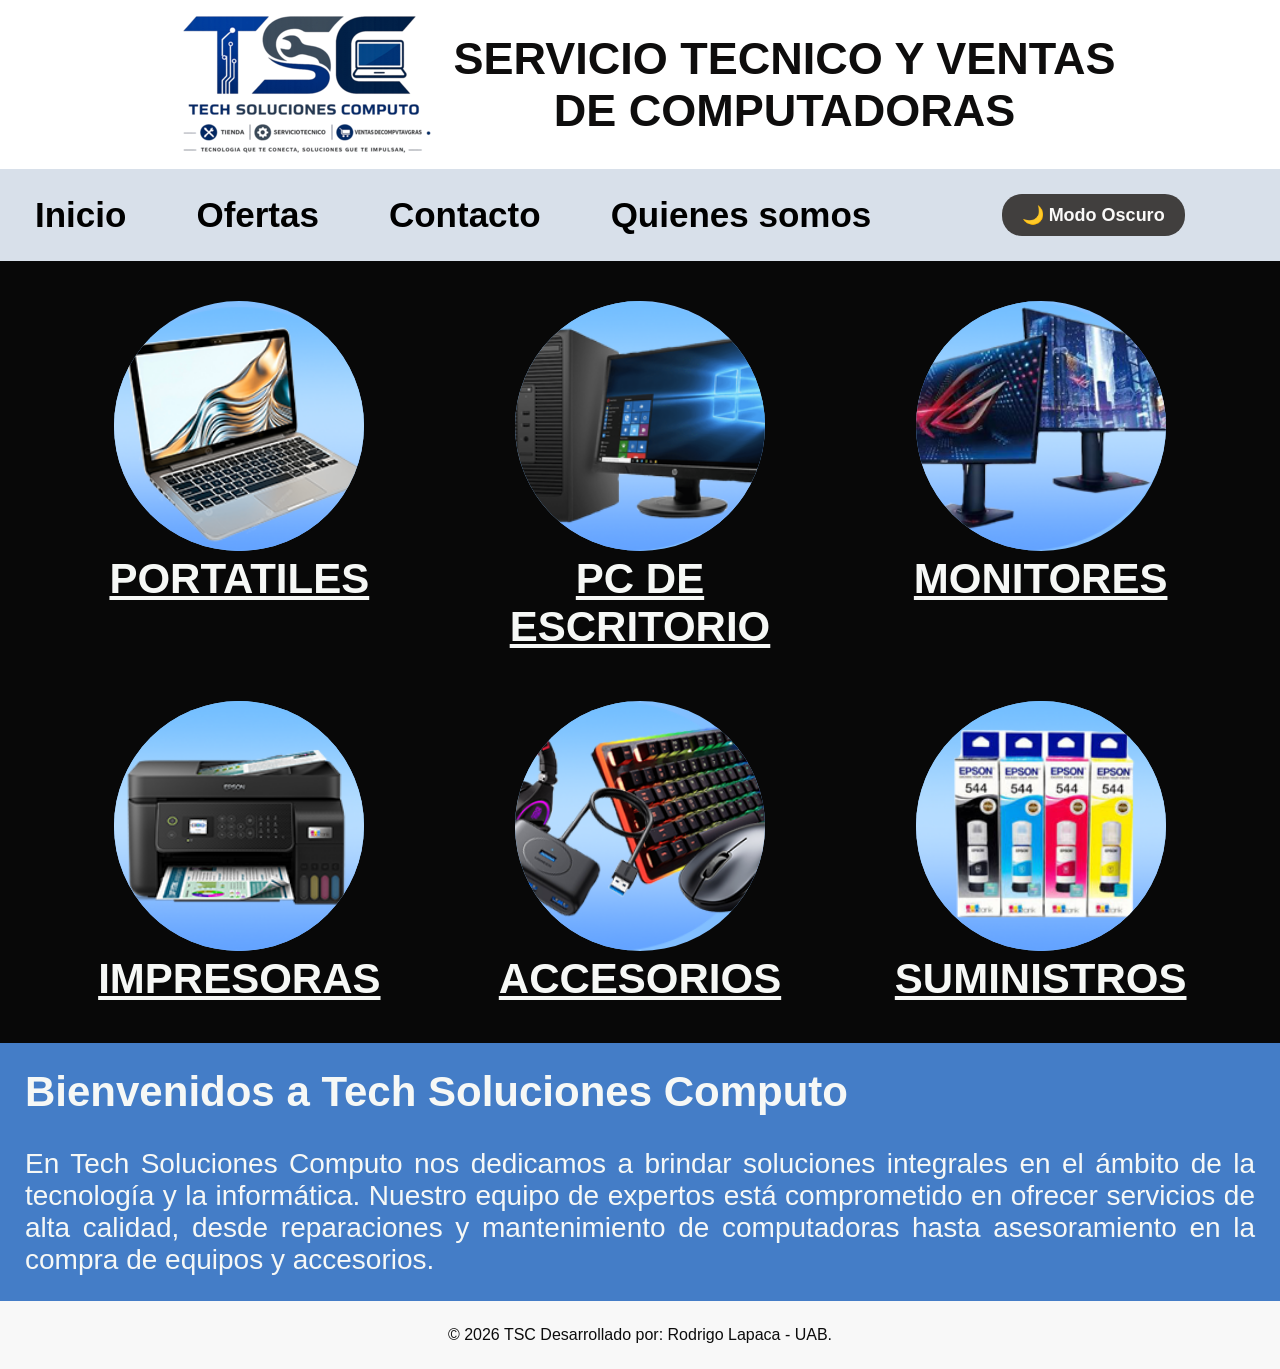
<file: index.html>
<!DOCTYPE html>
<html lang="es">
<head>
    <meta name="viewport" content="width=device-width, initial-scale=1">
    <meta charset="UTF-8">
    <title>Tech Soluciones Computo</title>
    <link rel="stylesheet" href="css/estilos.css">
</head>
<body>
    <header>
        <div class="logo">
            <img src="imagenes/logo.png" alt="">
       </div>
        <div class="titulo">
            <h1>
                SERVICIO TECNICO Y VENTAS <br>
                DE COMPUTADORAS
            </h1>
        </div>
    </header>

    <nav>
            <a href="index.html">Inicio</a>
            <a href="ofertas.html">Ofertas</a>
            <a href="contacto.html">Contacto</a>
            <a href="quienes-somo.html">Quienes somos</a>
            <button id="modoOscuro" class="botonModo">🌙 Modo Oscuro</button>
    </nav>
    <main>
        <section class="categorias">
            <div class="card">
                <img src="imagenes/laptop.png">
                <h2><a href="productos/portatiles.html">PORTATILES</a></h2>
            </div>
            <div class="card">
                <img src="imagenes/pc.png" width="220"><br>
                <h2><a href="productos/cpu.html">PC DE ESCRITORIO</a></h2>
            </div>
            <div class="card">
                <img src="imagenes/monitor.png" width="300"><br>
                <h2><a href="productos/monitores.html">MONITORES</a></h2>
            </div>
            <div class="card">
                <img src="imagenes/impresora.png" width="220"><br>
                <h2><a href="productos/impresoras.html">IMPRESORAS</a></h2>
            </div>
            <div class="card">
                <img src="imagenes/accesorios.png" width="350"><br>
                <h2><a href="productos/accesorios.html">ACCESORIOS</a></h2>
            </div>
            <div class="card">
                <img src="imagenes/suministros.png" width="220"><br>
                <h2><a href="productos/suministros.html">SUMINISTROS</a></h2>
            </div>   
        </section>
        <section class="bienvenida">
            <h2>Bienvenidos a Tech Soluciones Computo</h2><br>
            <p>En Tech Soluciones Computo nos dedicamos a brindar soluciones integrales en el ámbito de la tecnología y la informática. Nuestro equipo de expertos está comprometido en ofrecer servicios de alta calidad, desde reparaciones y mantenimiento de computadoras hasta asesoramiento en la compra de equipos y accesorios.</p>
        </section>
    </main>
    <footer>
    <p>© 2026 TSC Desarrollado por: Rodrigo Lapaca - UAB.</p>
    </footer>
    <script src="script/script.js"></script>
</body>
</html>
</file>
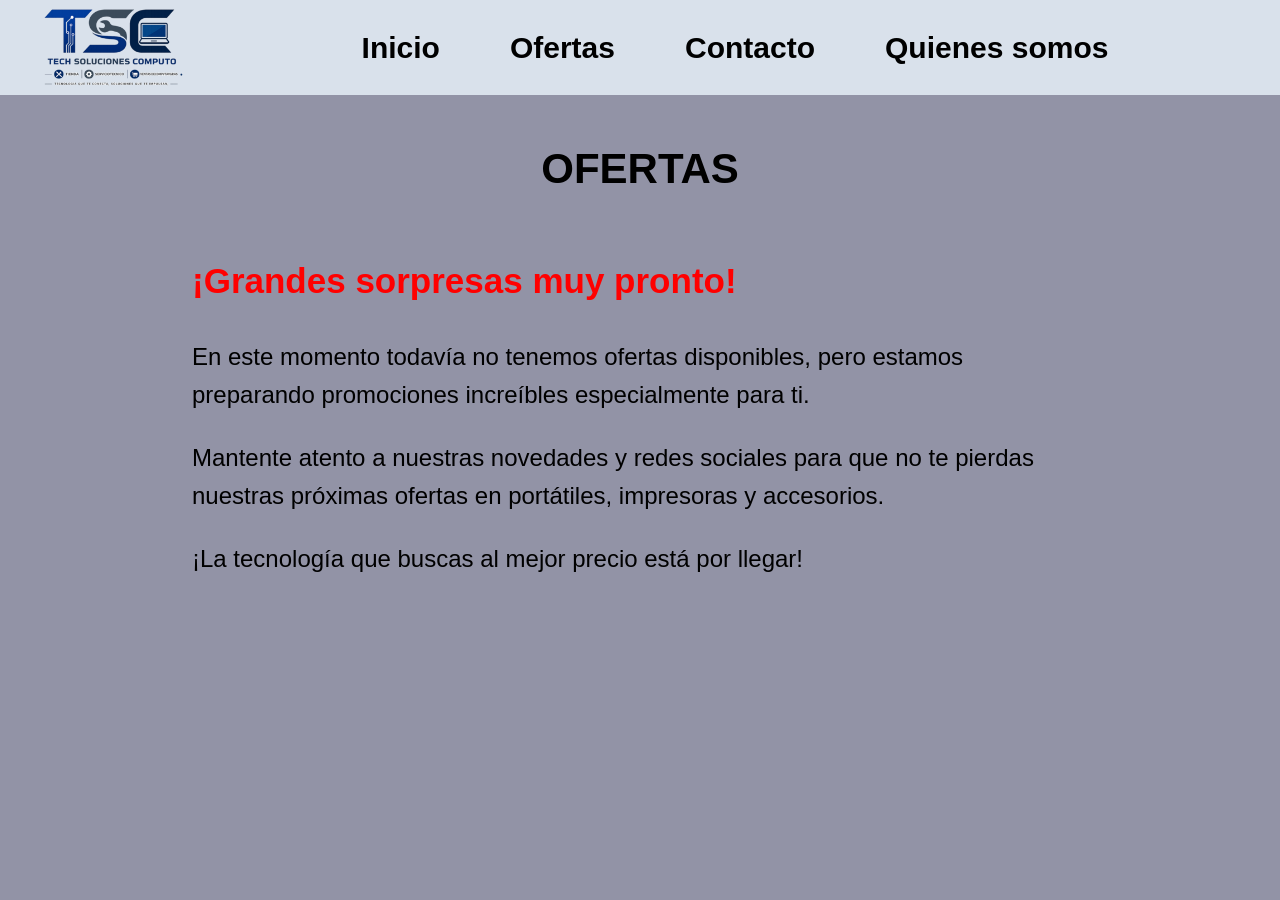
<file: ofertas.html>
<!DOCTYPE html>
<html lang="es">

<head>

<meta charset="UTF-8">

<title>Ofertas</title>

<link rel="stylesheet" href="css/ofertas.css">

</head>



<body>



<header>


<img src="imagenes/logo.png" class="logo">



<nav>


<a href="index.html">Inicio</a>


<a href="ofertas.html">Ofertas</a>


<a href="contacto.html">Contacto</a>


<a href="quienes-somos.html">
Quienes somos
</a>



</nav>



</header>




<h1 class="titulo">

OFERTAS

</h1>




<section class="mensaje-ofertas">



<h2>

¡Grandes sorpresas muy pronto!

</h2>



<p>

En este momento todavía no tenemos ofertas disponibles,

pero estamos preparando promociones increíbles especialmente para ti.

</p>



<p>

Mantente atento a nuestras novedades y redes sociales

para que no te pierdas nuestras próximas ofertas en portátiles,

impresoras y accesorios.

</p>



<p>

¡La tecnología que buscas al mejor precio está por llegar!

</p>



</section>




</body>

</html>
</file>
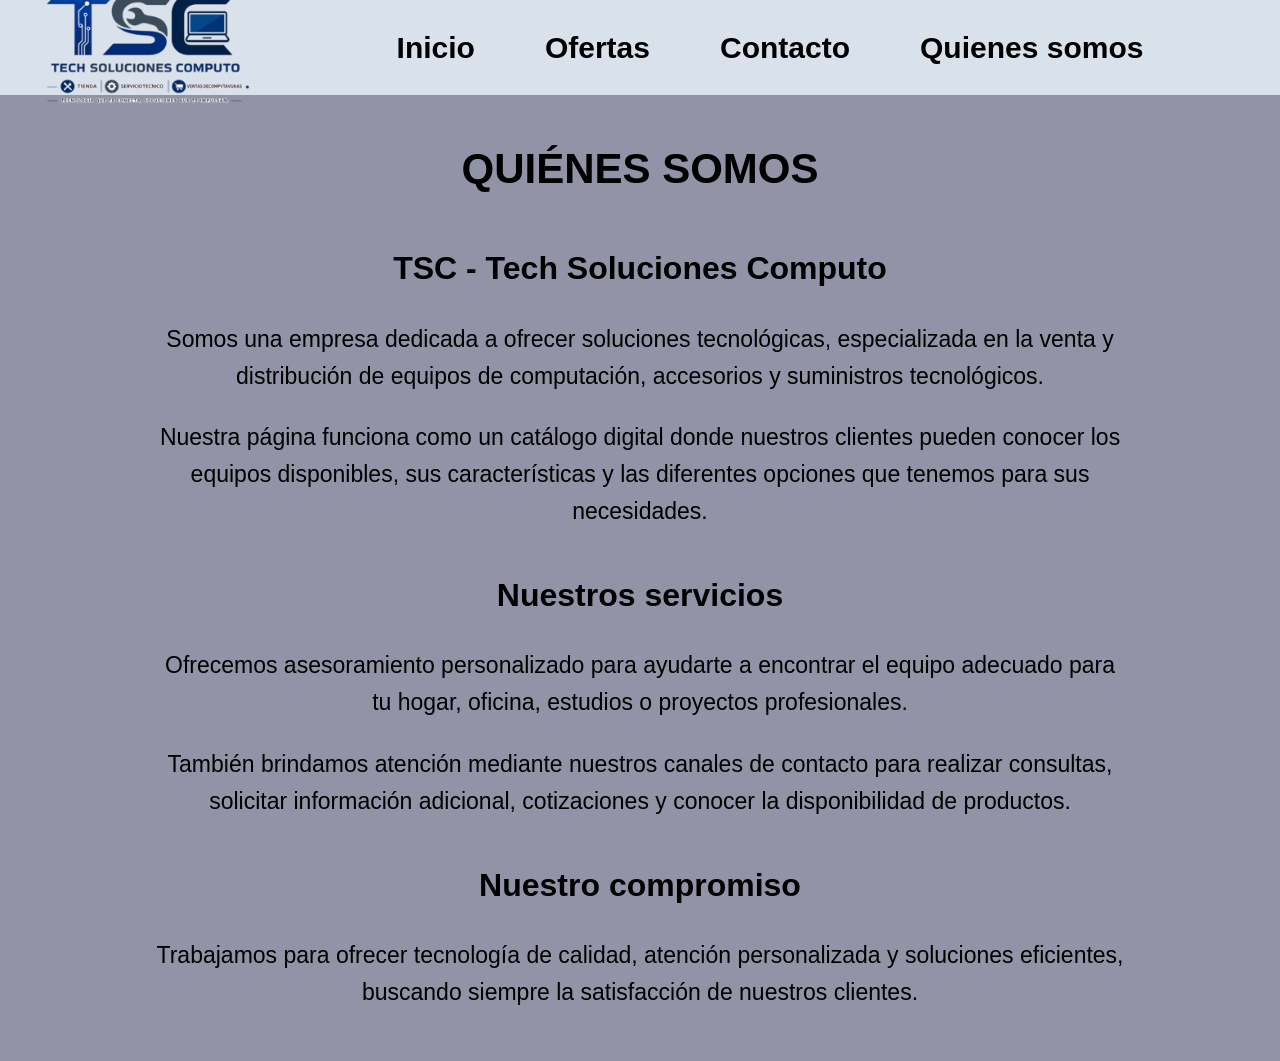
<file: quienes-somo.html>
<!DOCTYPE html>
<html lang="es">

<head>

<meta charset="UTF-8">

<title>Quiénes somos</title>

<link rel="stylesheet" href="css/quienes-somos.css">

</head>



<body>



<header>


<img src="imagenes/logo.png" class="logo">



<nav>


<a href="index.html">Inicio</a>


<a href="ofertas.html">Ofertas</a>


<a href="contacto.html">Contacto</a>


<a href="quienes-somos.html">
Quienes somos
</a>


</nav>


</header>




<h1 class="titulo">

QUIÉNES SOMOS

</h1>





<section class="contenido">



<h2>
TSC - Tech Soluciones Computo
</h2>



<p>

Somos una empresa dedicada a ofrecer soluciones tecnológicas,
especializada en la venta y distribución de equipos de computación,
accesorios y suministros tecnológicos.

</p>



<p>

Nuestra página funciona como un catálogo digital donde nuestros
clientes pueden conocer los equipos disponibles, sus características
y las diferentes opciones que tenemos para sus necesidades.

</p>




<h2>
Nuestros servicios
</h2>



<p>

Ofrecemos asesoramiento personalizado para ayudarte a encontrar
el equipo adecuado para tu hogar, oficina, estudios o proyectos
profesionales.

</p>



<p>

También brindamos atención mediante nuestros canales de contacto
para realizar consultas, solicitar información adicional,
cotizaciones y conocer la disponibilidad de productos.

</p>




<h2>
Nuestro compromiso
</h2>



<p>

Trabajamos para ofrecer tecnología de calidad, atención
personalizada y soluciones eficientes, buscando siempre
la satisfacción de nuestros clientes.

</p>




</section>




</body>

</html>
</file>
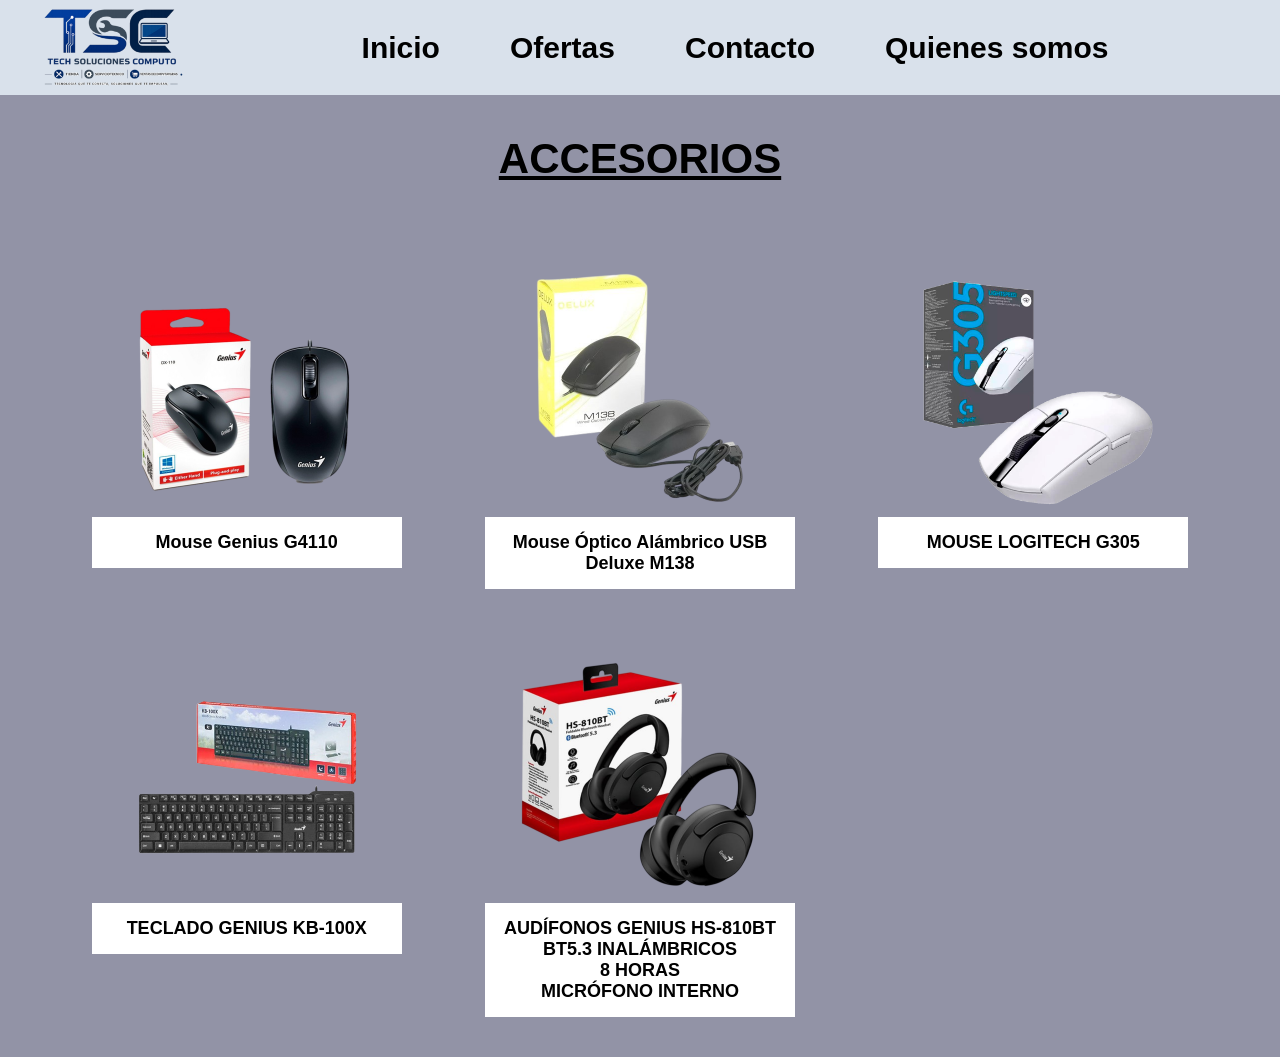
<file: productos/accesorios.html>
<!DOCTYPE html>
<html lang="es">

<head>

<meta charset="UTF-8">

<title>Accesorios</title>

<link rel="stylesheet" href="../css/productos.css">

</head>


<body>


<header>

<img src="../imagenes/logo.png" class="logo">


<nav>

<a href="../index.html">Inicio</a>

<a href="../ofertas.html">Ofertas</a>

<a href="../contacto.html">Contacto</a>

<a href="../quienes-somos.html">
Quienes somos
</a>

</nav>

</header>



<h1 class="titulo">
ACCESORIOS
</h1>



<section class="contenedor-productos">



<div class="producto">

<img src="../imagenes/productos/mousegenius.png">


<div class="nombre-producto">

Mouse Genius G4110

</div>

</div>




<div class="producto">

<img src="../imagenes/productos/mousedelux.png">


<div class="nombre-producto">

Mouse Óptico Alámbrico USB

<br>

Deluxe M138

</div>

</div>




<div class="producto">

<img src="../imagenes/productos/mouselogitech.png">


<div class="nombre-producto">

MOUSE LOGITECH G305

</div>

</div>




<div class="producto">

<img src="../imagenes/productos/tecladogenius.png">


<div class="nombre-producto">

TECLADO GENIUS KB-100X

</div>

</div>




<div class="producto">

<img src="../imagenes/productos/audifonoganius.png">


<div class="nombre-producto">

AUDÍFONOS GENIUS HS-810BT

<br>

BT5.3 INALÁMBRICOS

<br>

8 HORAS

<br>

MICRÓFONO INTERNO

</div>

</div>



</section>



</body>

</html>
</file>
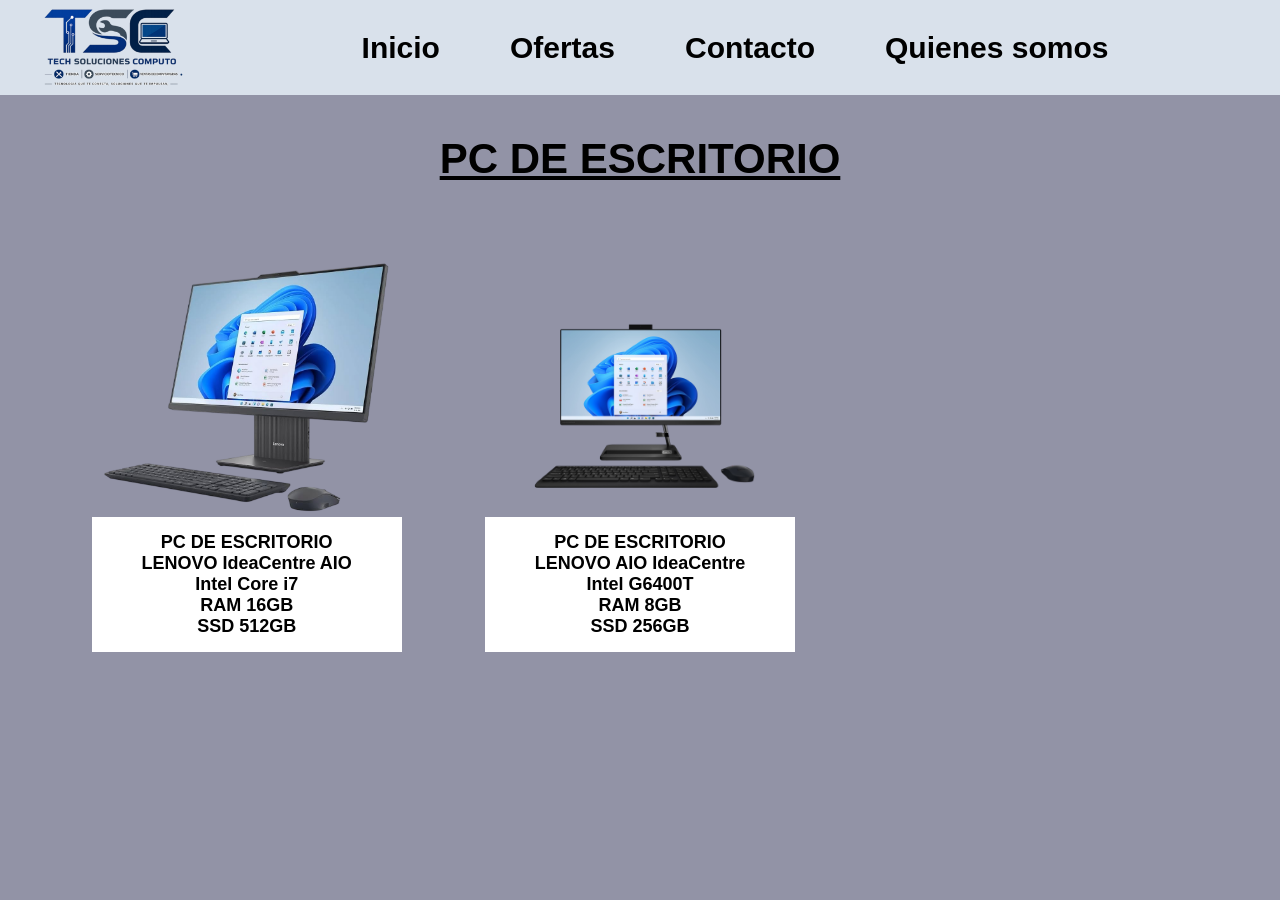
<file: productos/cpu.html>
<!DOCTYPE html>
<html lang="es">

<head>

<meta charset="UTF-8">

<title>PC de Escritorio</title>

<link rel="stylesheet" href="../css/productos.css">

</head>


<body>


<header>

<img src="../imagenes/logo.png" class="logo">


<nav>

<a href="../index.html">Inicio</a>

<a href="../ofertas.html">Ofertas</a>

<a href="../contacto.html">Contacto</a>

<a href="../quienes-somos.html">
Quienes somos
</a>

</nav>


</header>



<h1 class="titulo">
PC DE ESCRITORIO
</h1>




<section class="contenedor-productos">



<div class="producto">


<img src="../imagenes/productos/lenovoaio.png">


<div class="nombre-producto">


PC DE ESCRITORIO

<br>

LENOVO IdeaCentre AIO

<br>

Intel Core i7

<br>

RAM 16GB

<br>

SSD 512GB


</div>


</div>




<div class="producto">


<img src="../imagenes/productos/lenovoaio2.png">


<div class="nombre-producto">


PC DE ESCRITORIO

<br>

LENOVO AIO IdeaCentre

<br>

Intel G6400T

<br>

RAM 8GB

<br>

SSD 256GB


</div>


</div>



</section>


</body>

</html>
</file>
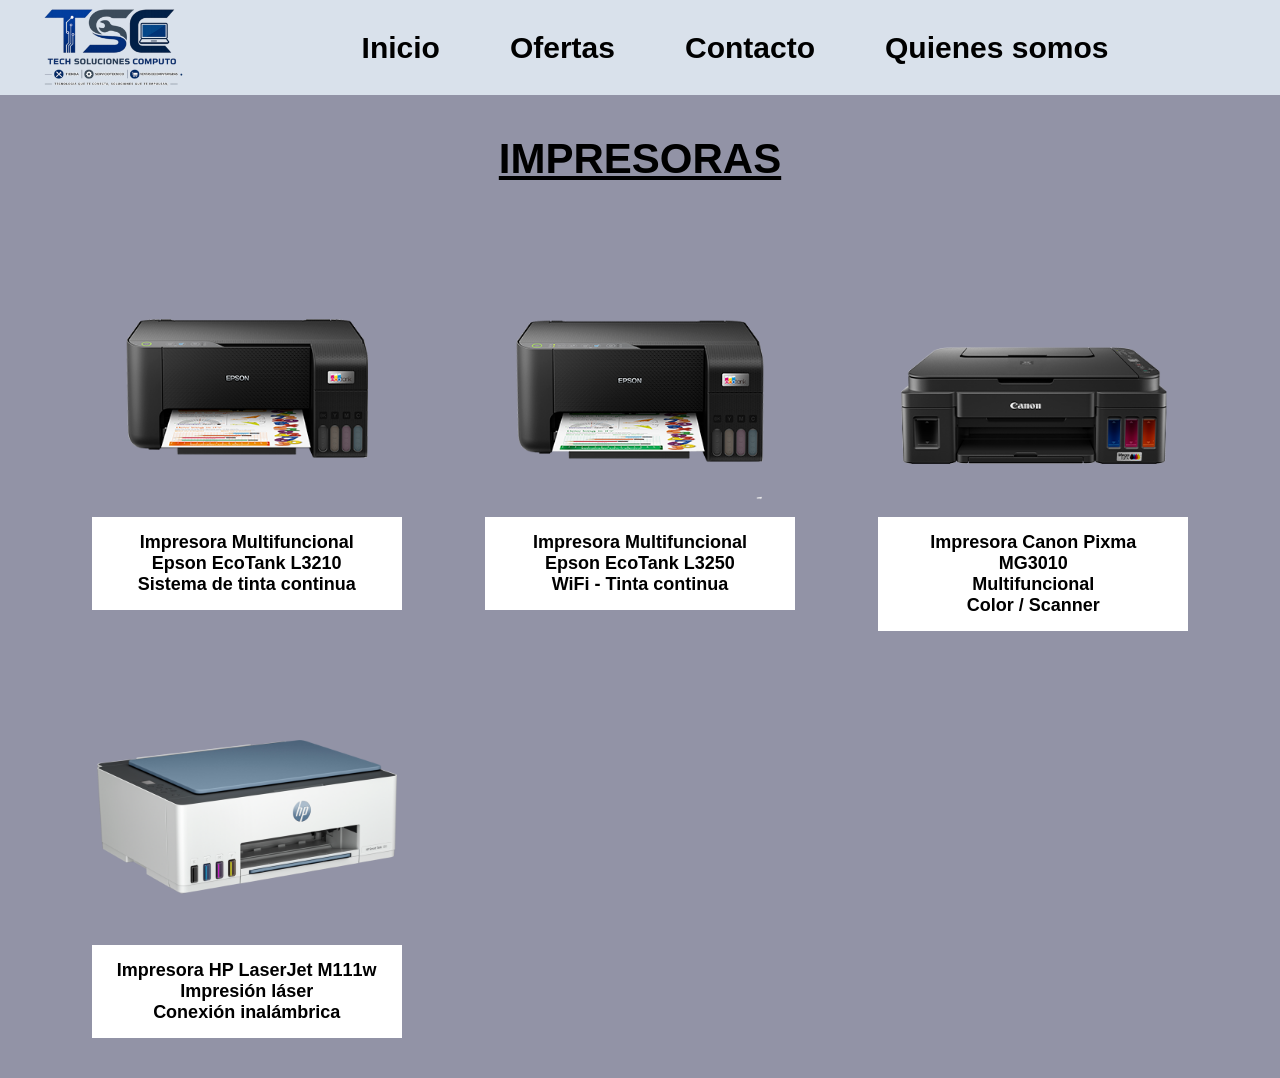
<file: productos/impresoras.html>
<!DOCTYPE html>
<html lang="es">

<head>

<meta charset="UTF-8">

<title>Impresoras</title>

<link rel="stylesheet" href="../css/productos.css">

</head>


<body>


<header>

<img src="../imagenes/logo.png" class="logo">


<nav>

<a href="../index.html">Inicio</a>

<a href="../ofertas.html">Ofertas</a>

<a href="../contacto.html">Contacto</a>

<a href="../quienes-somos.html">
Quienes somos
</a>

</nav>


</header>



<h1 class="titulo">
IMPRESORAS
</h1>




<section class="contenedor-productos">



<div class="producto">

<img src="../imagenes/productos/epsonl3210.png">


<div class="nombre-producto">

Impresora Multifuncional

<br>

Epson EcoTank L3210

<br>

Sistema de tinta continua

</div>


</div>





<div class="producto">

<img src="../imagenes/productos/epsonl3250.png">


<div class="nombre-producto">

Impresora Multifuncional

<br>

Epson EcoTank L3250

<br>

WiFi - Tinta continua

</div>


</div>





<div class="producto">

<img src="../imagenes/productos/canong3010.png">


<div class="nombre-producto">

Impresora Canon Pixma MG3010

<br>

Multifuncional

<br>

Color / Scanner

</div>


</div>





<div class="producto">

<img src="../imagenes/productos/hpm111w.png">


<div class="nombre-producto">

Impresora HP LaserJet M111w

<br>

Impresión láser

<br>

Conexión inalámbrica

</div>


</div>



</section>


</body>

</html>
</file>
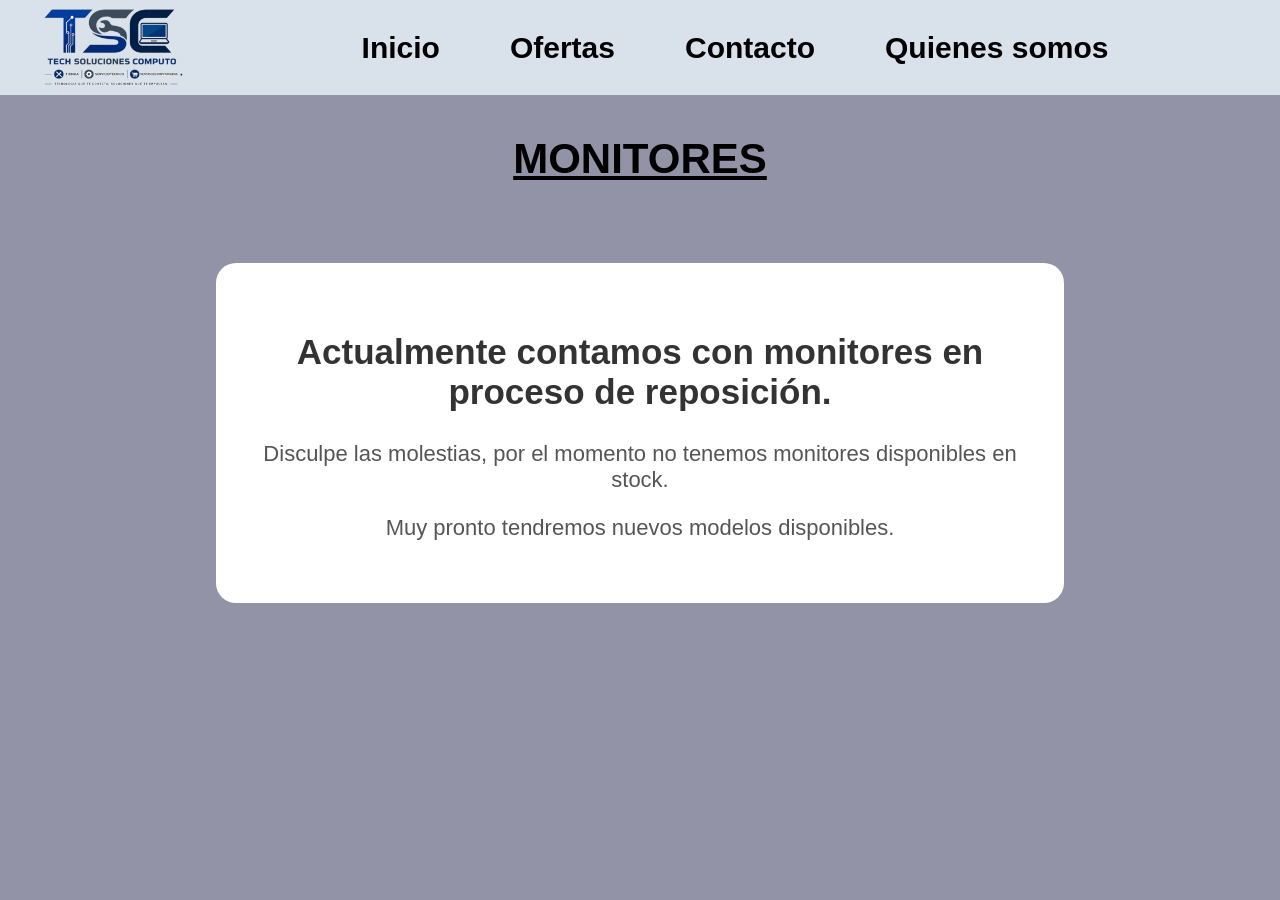
<file: productos/monitores.html>
<!DOCTYPE html>
<html lang="es">

<head>

<meta charset="UTF-8">

<title>Monitores</title>

<link rel="stylesheet" href="../css/productos.css">

</head>


<body>


<header>

<img src="../imagenes/logo.png" class="logo">


<nav>

<a href="../index.html">Inicio</a>

<a href="../ofertas.html">Ofertas</a>

<a href="../contacto.html">Contacto</a>

<a href="../quienes-somos.html">
Quienes somos
</a>

</nav>


</header>



<h1 class="titulo">
MONITORES
</h1>



<section class="mensaje-stock">


<h2>
Actualmente contamos con monitores en proceso de reposición.
</h2>


<p>

Disculpe las molestias, por el momento no tenemos monitores disponibles en stock.

</p>


<p>

Muy pronto tendremos nuevos modelos disponibles.

</p>


</section>



</body>

</html>
</file>
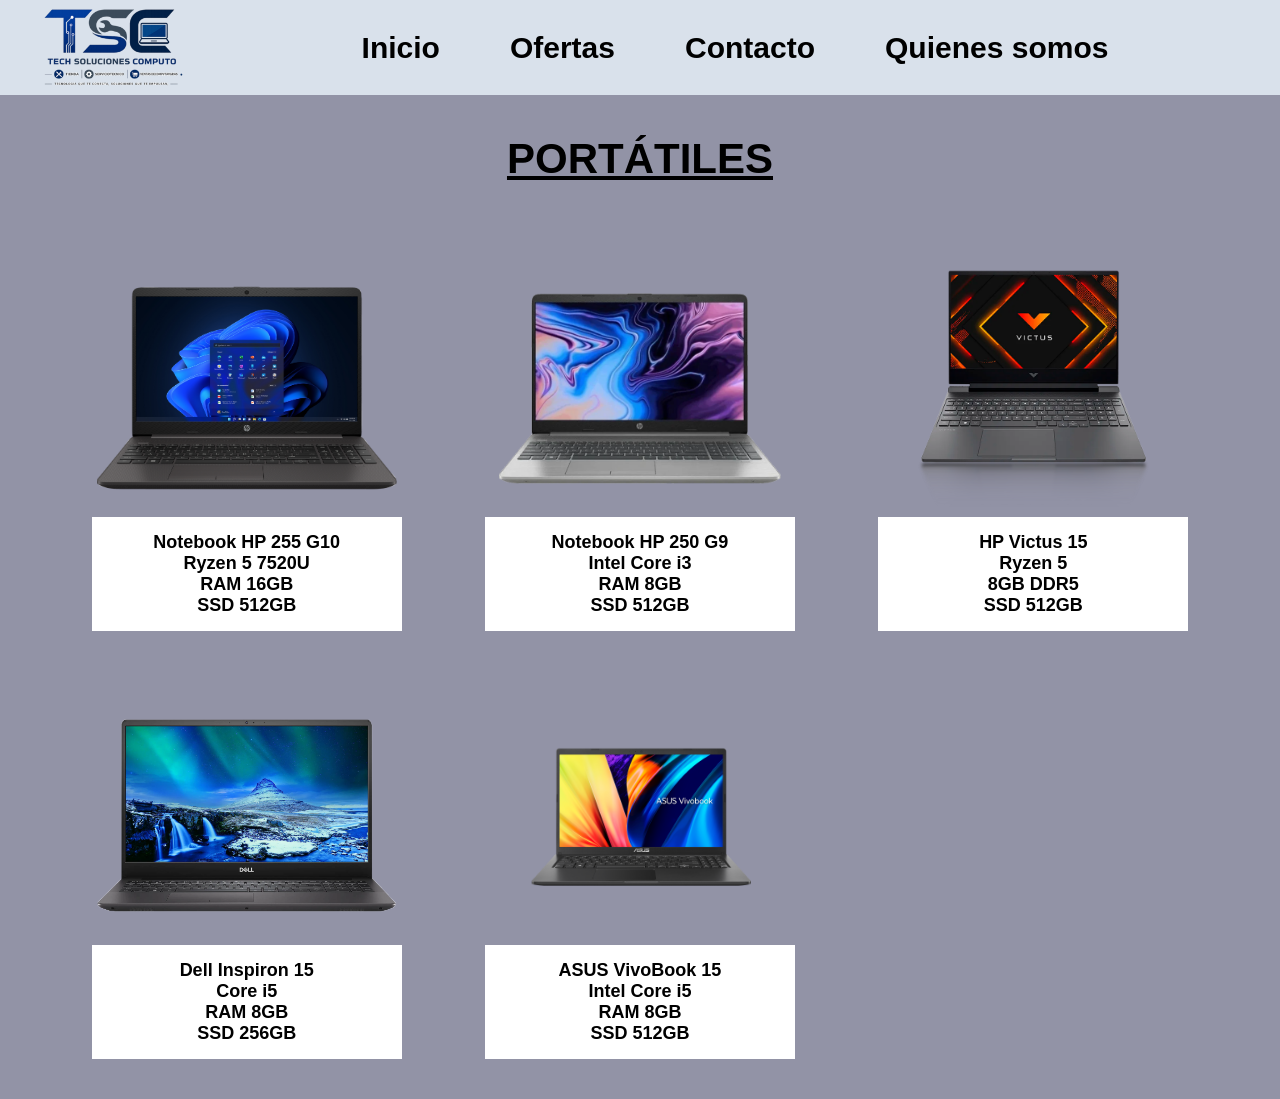
<file: productos/portatiles.html>
<!DOCTYPE html>
<html lang="es">

<head>

<meta charset="UTF-8">

<title>Portátiles</title>

<link rel="stylesheet" href="../css/productos.css">

</head>


<body>


<header>

<img src="../imagenes/logo.png" class="logo">


<nav>

<a href="../index.html">Inicio</a>

<a href="../ofertas.html">Ofertas</a>

<a href="../contacto.html">Contacto</a>

<a href="../quienes-somos.html">
Quienes somos
</a>


</nav>

</header>



<h1 class="titulo">
PORTÁTILES
</h1>



<section class="contenedor-productos">


<div class="producto">

<img src="../imagenes/productos/hp255g10.png">

<div class="nombre-producto">

Notebook HP 255 G10
<br>
Ryzen 5 7520U
<br>
RAM 16GB
<br>
SSD 512GB

</div>

</div>



<div class="producto">

<img src="../imagenes/productos/hp250g9.png">

<div class="nombre-producto">

Notebook HP 250 G9
<br>
Intel Core i3
<br>
RAM 8GB
<br>
SSD 512GB

</div>

</div>



<div class="producto">

<img src="../imagenes/productos/hpvictus15.png">

<div class="nombre-producto">

HP Victus 15
<br>
Ryzen 5
<br>
8GB DDR5
<br>
SSD 512GB

</div>

</div>



<div class="producto">

<img src="../imagenes/productos/dell15.PNG">

<div class="nombre-producto">

Dell Inspiron 15
<br>
Core i5
<br>
RAM 8GB
<br>
SSD 256GB

</div>

</div>


<div class="producto">

<img src="../imagenes/productos/asus15.png">

<div class="nombre-producto">

ASUS VivoBook 15
<br>
Intel Core i5
<br>
RAM 8GB
<br>
SSD 512GB

</div>

</div>


</section>


</body>

</html>
</file>
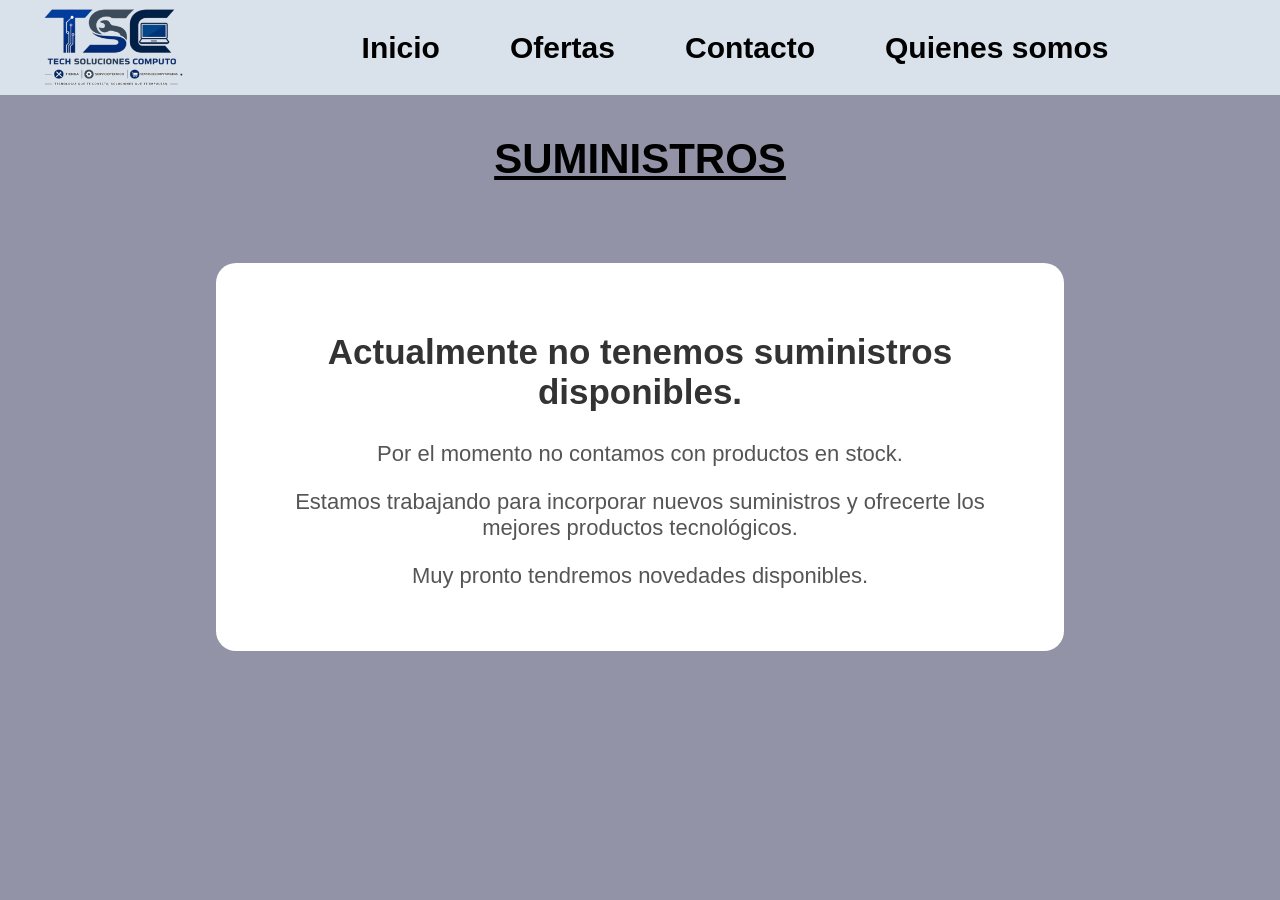
<file: productos/suministros.html>
<!DOCTYPE html>
<html lang="es">

<head>

<meta charset="UTF-8">

<title>Suministros</title>

<link rel="stylesheet" href="../css/productos.css">

</head>


<body>


<header>

<img src="../imagenes/logo.png" class="logo">


<nav>

<a href="../index.html">Inicio</a>

<a href="../ofertas.html">Ofertas</a>

<a href="../contacto.html">Contacto</a>

<a href="../quienes-somos.html">
Quienes somos
</a>

</nav>


</header>




<h1 class="titulo">
SUMINISTROS
</h1>



<section class="mensaje-stock">


<h2>
Actualmente no tenemos suministros disponibles.
</h2>


<p>

Por el momento no contamos con productos en stock.

</p>


<p>

Estamos trabajando para incorporar nuevos suministros
y ofrecerte los mejores productos tecnológicos.

</p>


<p>

Muy pronto tendremos novedades disponibles.

</p>



</section>



</body>

</html>
</file>
<file: css/estilos.css>
*{
    margin:0;
    padding:0;
    box-sizing:border-box;
    font-family:Arial, Helvetica, sans-serif;
}
body{
    background:rgb(248, 248, 248);
}
main{
    background:rgb(8, 8, 8);
}
head{
    background:white;
}
header{
    background:white;
display:flex;
    justify-content:center;
    align-items:center;
}
.logo img{
    display:flex;
    justify-content:flex-start;
    align-items:center;
    padding:10px;
}
.titulo h1{
    font-size:45px;
    text-align:center;
    color:rgb(14, 13, 13);
}
nav{
    background:#d8e0ea;
    display:flex;
    justify-content:center;
    gap:70px;
    padding:5px 35px;
    align-items: center;
}
nav a{
    text-decoration:none;
    color:black;
    font-size:35px;
    font-weight:bold;
}
.botonModo {
  background-color: #413f3e;
  color: #faf9f8;
  border: none;
  border-radius: 20px;
  padding: 8px 18px;
  font: inherit;
  font-weight: bold;
}
.categorias{
    width:90%;
    margin:auto;
    display:grid;
    grid-template-columns:repeat(3,1fr);
    gap:50px;
    padding:40px 0;
}
.card{
    text-align:center;
}
.card img{
    width:250px;
    height:250px;
    border-radius:50%;
    object-fit:cover;
    background:#82bfff;
}
.card h2 a{
    font-size:42px;
    color:rgb(246, 248, 246);
    margin-top:15px;
}
footer{
    color:rgb(12, 12, 12);
    text-align:center;
    padding:25px;
}
.bienvenida{
    background:rgb(68, 125, 199);
    font-size:28px;
    color:rgb(246, 248, 246);
    text-align:justify;
    margin:auto;
    padding:25px;
}
.card img{
    transition:0.3s;
}
.card:hover img{
    transform:scale(1.1);
}
@media (max-width:600px){

    header{
        flex-direction:column;
        text-align:center;
        padding:15px;
    }

    .titulo h1{
        font-size:28px;
    }

    nav{
        flex-direction:column;
        gap:15px;
        padding:15px;
    }

    nav a{
        font-size:24px;
    }

    .categorias{
        grid-template-columns:1fr;
        width:95%;
        gap:25px;
    }

    .card img{
        width:180px;
        height:180px;
    }

    .bienvenida{
        font-size:20px;
        padding:20px;
    }

    main,
    section{
        padding:15px;
    }
}
#modoOscuro{
    display:block;
    margin:20px auto;
    padding:10px 20px;
    font-size:18px;
    cursor:pointer;
}

.oscuro{
    background:#222;
    color:white;
}

.oscuro header{
    background:#333;
}

.oscuro nav{
    background:#444;
}

.oscuro footer{
    background:#333;
    color:white;
}
.oscuro .bienvenida{
    background:rgb(151, 154, 158);
    font-size:28px;
    color:rgb(12, 12, 12);
    text-align:justify;
    margin:auto;
    padding:25px;
}
</file>
<file: css/ofertas.css>
body{

    margin:0;
    background:#9293a6;
    font-family:Arial, Helvetica, sans-serif;

}


/* HEADER */

header{

    height:95px;
    background:#d9e1eb;
    display:flex;
    align-items:center;

}


.logo{

    width:150px;
    margin-left:40px;

}



nav{

    display:flex;
    gap:70px;
    margin:auto;

}



nav a{

    text-decoration:none;
    color:black;
    font-size:30px;
    font-weight:bold;

}



nav a:hover{

    color:#004cff;

}



/* TITULO */


.titulo{

    text-align:center;
    font-size:42px;
    margin-top:50px;

}



/* MENSAJE */


.mensaje-ofertas{

    width:70%;

    margin:60px auto;

    font-size:24px;

    line-height:1.6;

}



.mensaje-ofertas h2{

    color:red;

    font-size:35px;

}
</file>
<file: css/quienes-somos.css>
body{

    margin:0;

    background:#9293a6;

    font-family:Arial, Helvetica, sans-serif;

}



/* HEADER */


header{

    height:95px;

    background:#d9e1eb;

    display:flex;

    align-items:center;

}



.logo{

    width:220px;

    margin-left:40px;

}



nav{

    display:flex;

    gap:70px;

    margin:auto;

}



nav a{

    text-decoration:none;

    color:black;

    font-size:30px;

    font-weight:bold;

}



nav a:hover{

    color:#004cff;

}



/* TITULO */


.titulo{

    text-align:center;

    font-size:42px;

    margin-top:50px;

}



/* CONTENIDO */


.contenido{

    width:80%;

    margin:50px auto;

    text-align:center;

    font-size:23px;

    line-height:1.6;

}



.contenido h2{

    font-size:32px;

    margin-top:40px;

}



.contenido p{

    margin:25px;

}
</file>
<file: css/productos.css>
body{

    margin:0;
    padding:0;
    background:#9293a6;
    font-family:Arial, Helvetica, sans-serif;

}


/* ENCABEZADO */

header{

    height:95px;
    background:#d9e1eb;
    display:flex;
    align-items:center;

}


.logo{

    width:150px;
    margin-left:40px;

}


nav{

    display:flex;
    gap:70px;
    margin:auto;

}


nav a{

    text-decoration:none;
    color:black;
    font-size:30px;
    font-weight:bold;

}


nav a:hover{

    color:#0066ff;

}



/* TITULO */

.titulo{

    text-align:center;
    font-size:42px;
    margin:40px;
    text-decoration:underline;

}



/* PRODUCTOS */


.contenedor-productos{


    display:grid;

    grid-template-columns:repeat(3,1fr);

    gap:60px;

    padding:40px 80px;


}



.producto{

    text-align:center;

}



.producto img{


    width:300px;

    height:250px;

    object-fit:contain;


}



.nombre-producto{


    background:white;

    padding:15px;

    width:280px;

    margin:auto;

    font-size:18px;

    font-weight:bold;

}
.mensaje-stock{

    background:white;

    width:60%;

    margin:80px auto;

    padding:40px;

    text-align:center;

    border-radius:20px;

    font-size:22px;

}


.mensaje-stock h2{

    font-size:35px;

    color:#333;

}


.mensaje-stock p{

    font-size:22px;

    color:#555;

}
</file>
